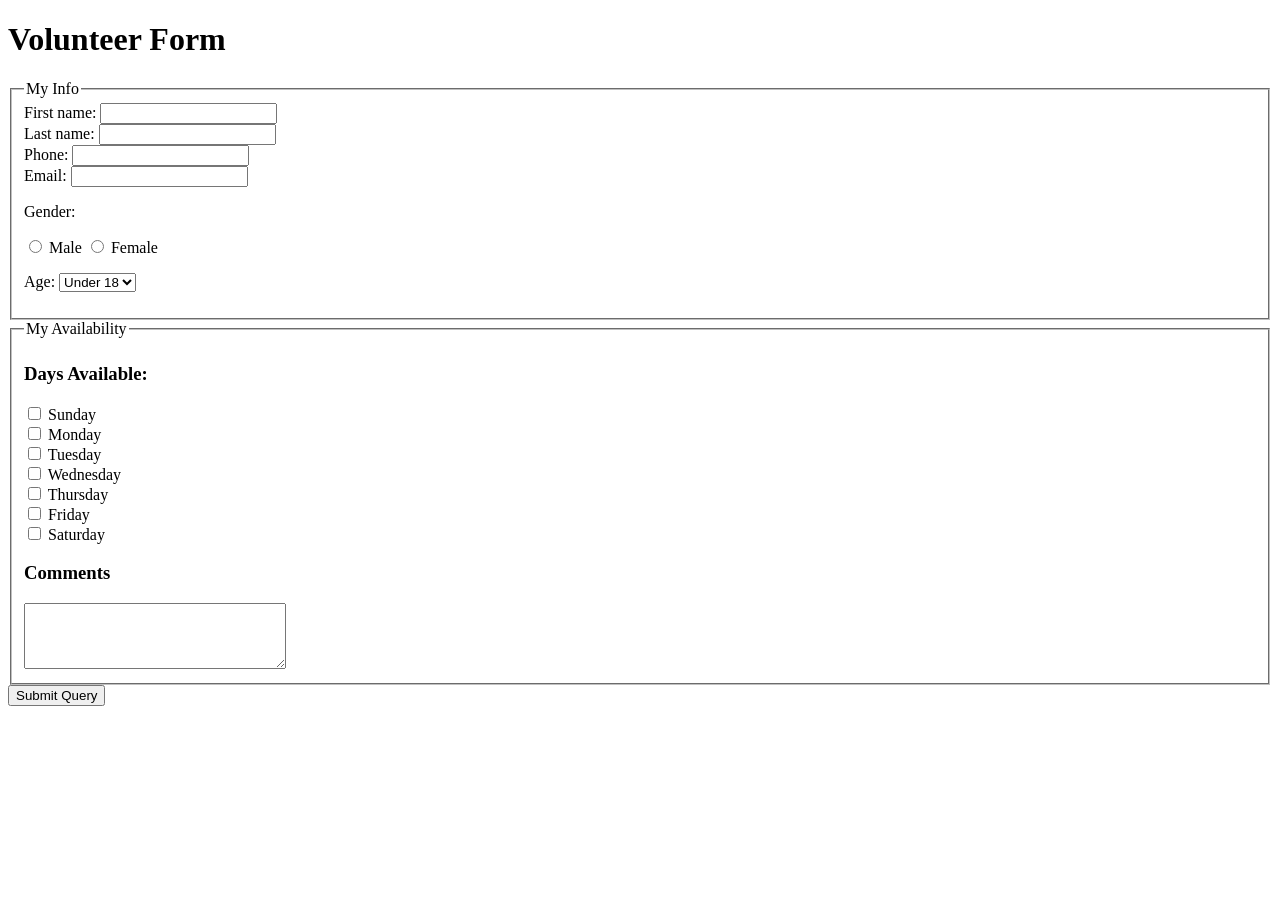
<file: Lab5/index.html>
<!DOCTYPE html>
<html lang="en">
<head>
  <meta charset="UTF-8">
  <meta name="viewport" content="width=device-width, initial-scale=1.0">
  <title>Volunteer Form</title>
</head>
<body>
  <h1>Volunteer Form</h1>

  <form action="http://bloomingdale.sat.iit.edu/kriedan/lab3formscript.php"
        method="POST">

    <fieldset>
      <legend>My Info</legend>

      <label for="first_name">First name:</label>
      <input type="text" id="first_name" name="first_name_field" required>
      <br>

      <label for="last_name">Last name:</label>
      <input type="text" id="last_name" name="last_name_field" required>
      <br>

      <label for="phone">Phone:</label>
      <input type="tel" id="phone" name="phone_field" required>
      <br>

      <label for="email">Email:</label>
      <input type="email" id="email" name="email_field" required>
      <br>

      <p>Gender:</p>
      <input type="radio" id="male" name="gender_field" value="male" required>
      <label for="male">Male</label>

      <input type="radio" id="female" name="gender_field" value="female">
      <label for="female">Female</label>

      <p>
        <label for="age">Age:</label>
        <select id="age" name="age_field">
          <option value="under 18">Under 18</option>
          <option value="over 18">Over 18</option>
        </select>
      </p>
    </fieldset>

    <fieldset>
      <legend>My Availability</legend>

      <h3>Days Available:</h3>

      <input type="checkbox" id="sunday" name="available_field[]" value="sunday">
      <label for="sunday">Sunday</label>
      <br>

      <input type="checkbox" id="monday" name="available_field[]" value="monday">
      <label for="monday">Monday</label>
      <br>

      <input type="checkbox" id="tuesday" name="available_field[]" value="tuesday">
      <label for="tuesday">Tuesday</label>
      <br>

      <input type="checkbox" id="wednesday" name="available_field[]" value="wednesday">
      <label for="wednesday">Wednesday</label>
      <br>

      <input type="checkbox" id="thursday" name="available_field[]" value="thursday">
      <label for="thursday">Thursday</label>
      <br>

      <input type="checkbox" id="friday" name="available_field[]" value="friday">
      <label for="friday">Friday</label>
      <br>

      <input type="checkbox" id="saturday" name="available_field[]" value="saturday">
      <label for="saturday">Saturday</label>

      <h3>
        <label for="comments">Comments</label>
      </h3>

      <textarea id="comments" name="comments_field" rows="4" cols="30"></textarea>
    </fieldset>

    <input type="hidden" name="hidden_field" value="osalman1">

    <input type="submit" value="Submit Query">

  </form>
</body>
</html>
</file>
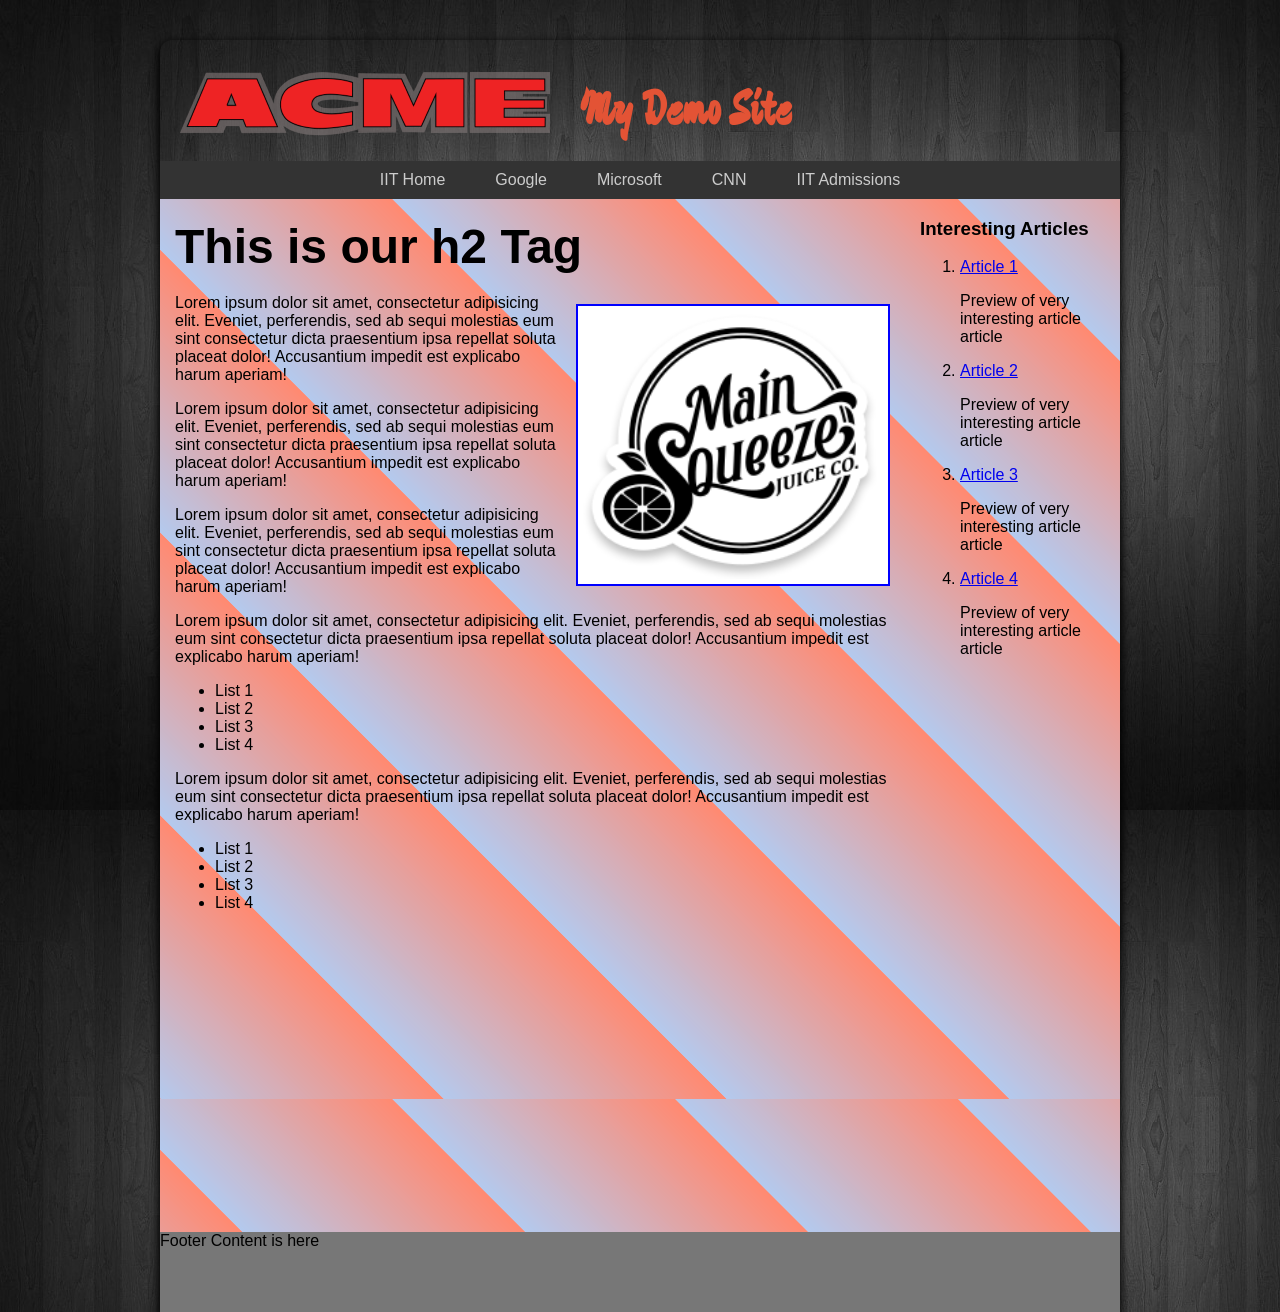
<file: Lab6 practice /cssPractice/css-lab/index.html>
<!DOCTYPE html>
<html lang="en">
<head>
  <meta charset="utf-8">
  <title>Style This HTML Lab</title>
  <link href='https://fonts.googleapis.com/css?family=Devonshire' rel='stylesheet' type='text/css'>
  <link rel="stylesheet" type="text/css" href="css/normalize.css">
  <link rel="stylesheet" type="text/css" href="css/lab6_final.css">
</head>
<body>
  <div id="page-wrapper">
    <header id="header">
      <a id="logo1" href="index.html"><img src="images/logo3.png" alt="Acme logo, large and in red"></a>
      <h1>My Demo Site</h1>
    </header>
    <nav id="main-nav">
      <ul>
        <li><a href="http://www.iit.edu">IIT Home</a></li>
        <li><a href="http://www.google.com">Google</a></li>
        <li><a href="http://www.microsoft.com">Microsoft</a></li>
        <li><a href="http://www.cnn.com">CNN</a></li>
        <li><a href="http://admissions.iit.edu">IIT Admissions</a></li>
      </ul>
    </nav>
    <main id="content-wrapper">
      <div id="main-content">
        <h2><strong>This is our h2 Tag</strong></h2>
        <img class="image-r" src="images/main.png" alt="Logo for Main Squeeze Juice Company in black and white">
        <p>Lorem ipsum dolor sit amet, consectetur adipisicing elit. Eveniet, perferendis, sed ab sequi molestias eum sint consectetur dicta praesentium ipsa repellat soluta placeat dolor! Accusantium impedit est explicabo harum aperiam!</p>
        <p>Lorem ipsum dolor sit amet, consectetur adipisicing elit. Eveniet, perferendis, sed ab sequi molestias eum sint consectetur dicta praesentium ipsa repellat soluta placeat dolor! Accusantium impedit est explicabo harum aperiam!</p>
        <p>Lorem ipsum dolor sit amet, consectetur adipisicing elit. Eveniet, perferendis, sed ab sequi molestias eum sint consectetur dicta praesentium ipsa repellat soluta placeat dolor! Accusantium impedit est explicabo harum aperiam!</p>
        <p>Lorem ipsum dolor sit amet, consectetur adipisicing elit. Eveniet, perferendis, sed ab sequi molestias eum sint consectetur dicta praesentium ipsa repellat soluta placeat dolor! Accusantium impedit est explicabo harum aperiam!</p>
        <ul id="bul1">
          <li>List 1</li>
          <li>List 2</li>
          <li>List 3</li>
          <li>List 4</li>
        </ul>
        <p>Lorem ipsum dolor sit amet, consectetur adipisicing elit. Eveniet, perferendis, sed ab sequi molestias eum sint consectetur dicta praesentium ipsa repellat soluta placeat dolor! Accusantium impedit est explicabo harum aperiam!</p>
        <ul id="bul2">
          <li>List 1</li>
          <li>List 2</li>
          <li>List 3</li>
          <li>List 4</li>
        </ul>
        <div id="center">
          <iframe width="400" height="300" src="https://www.youtube.com/embed/-jn9aaNn8_I?si=D1HhLAWQ5awY9BfU" frameborder="0" allowfullscreen></iframe>
        </div>
      </div>
      <aside id="side-content">
        <h3>Interesting Articles</h3>
        <ol id="news">
          <li><a href="#">Article 1</a><div><p>Preview of very interesting article article</p></div></li>
          <li><a href="#">Article 2</a><div><p>Preview of very interesting article article</p></div></li>
          <li><a href="#">Article 3</a><div><p>Preview of very interesting article article</p></div></li>
          <li><a href="#">Article 4</a><div><p>Preview of very interesting article article</p></div></li>
        </ol>
      </aside>
    </main>
    <footer id="footer">
      <p>Footer Content is here</p>
    </footer>
  </div>
</body>
</html>
</file>
<file: Lab6 practice /cssPractice/css-lab/css/lab6_final.css>
body {
  background-image: url("../images/black.jpg");
}
#page-wrapper {
  width: 960px;
  margin: 0 auto;
  box-shadow: 0px 4px 8px 2px rgba(0, 0, 0, 1);
  border-radius: 12px 12px 0px 0px;
}
#header {
  position: relative;
  margin-top: 40px;
  border-radius: 12px 12px 0px 0px;
}
#header h1 {
  position: absolute;
  left: 420px;
  top:5px;
  font-size: 3em;
  font-family: 'Devonshire', cursive;
  color: #E35335;
}
#header a#logo1 img {
  margin-top: 20px;
  margin-left: 20px;
  margin-bottom: 20px;
}
#header #toplink {
  text-decoration: none;
  position: absolute;
  top:-34px;
  right: 10px;
  color: white;
  font-size: 1.8em;
}
#footer {
  background-color: #777;
  height: 80px;
  clear: both;
}
#content-wrapper {
  background-image: url("../images/repeating.png");
  float: left;
}
#main-content {
  min-height: 300px;
  width: 715px;
  margin-right: 30px;
  float: left;
  margin-left: 15px;
}
h2 strong {
  font-size: 2em;
  font-weight: 900;
}
.image-r {
  float: right;
  border: 2px solid blue;
  width: 300px;
  padding: 5px;
  background-color: white;
  margin: 10px 0 10px 20px;
}
#side-content {
  min-height: 150px;
  width: 200px;
  float: left;
}
#main-nav {
  float: left;
  width: 100%;
  background-color: #333;
}
#main-nav ul {
  list-style-type: none;
  margin: 0;
  padding: 0;
  float: left;
  position: relative;
  left:50%;
}
#main-nav ul li {
  float: left;
  position: relative;
  right: 50%;
}
#main-nav ul li a {
  padding: 10px 25px;
  display: block;
  text-decoration: none;
  color: #ccc;
}
#main-nav ul li a:hover {
  background-color: #ccc;
  color: #333;
}
#center {
  width: 960px;
  text-align: center;
}
strong {
  font-weight: 900;
  font-size: 48px;
}
</file>
